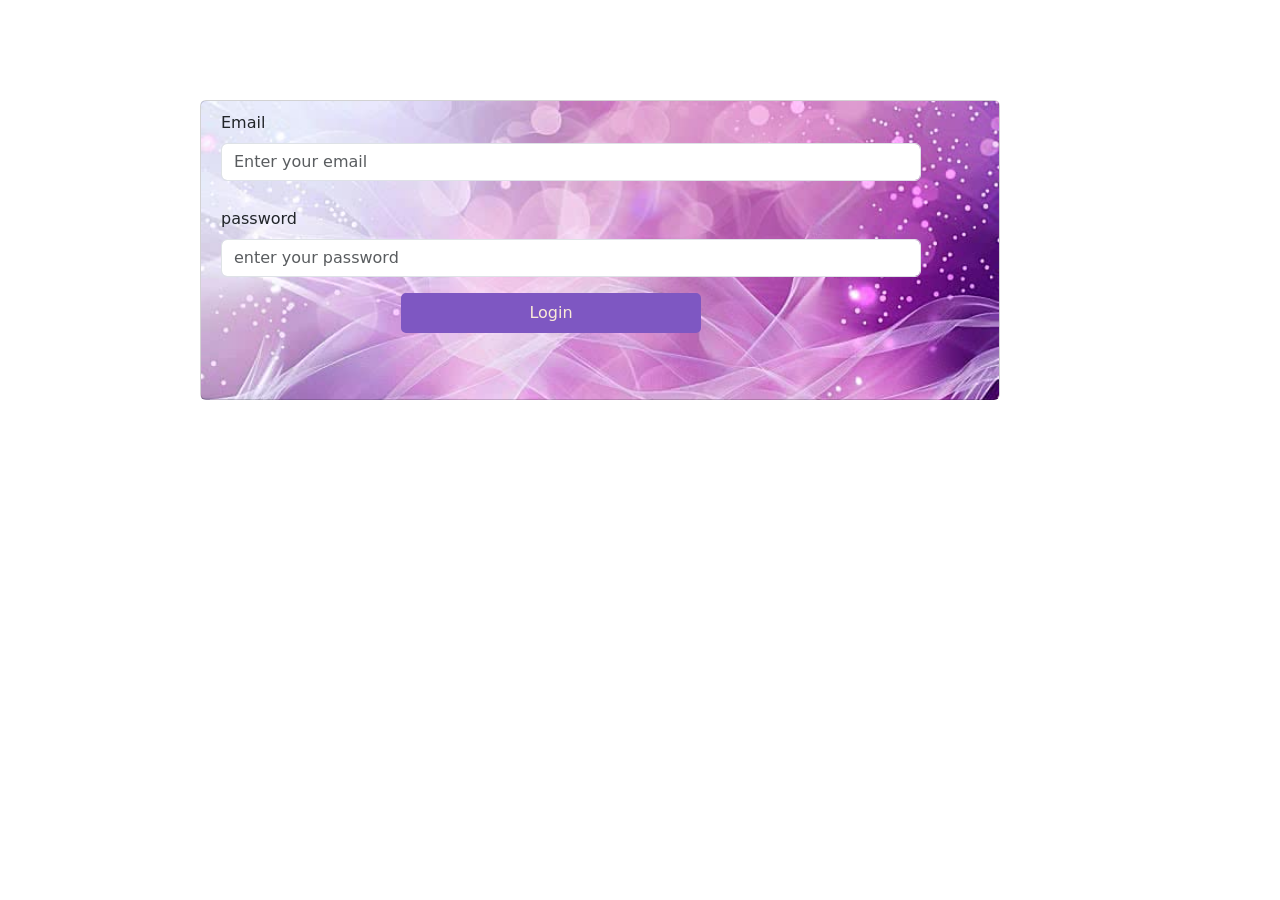
<file: login.html>
<!DOCTYPE html>
<html lang="en">
<head>
    <meta charset="UTF-8">
    <meta name="viewport" content="width=device-width, initial-scale=1.0">
    <title>Document</title>
      <link href="https://cdn.jsdelivr.net/npm/bootstrap@5.3.8/dist/css/bootstrap.min.css" rel="stylesheet"
    integrity="sha384-sRIl4kxILFvY47J16cr9ZwB07vP4J8+LH7qKQnuqkuIAvNWLzeN8tE5YBujZqJLB" crossorigin="anonymous">

      <link rel="stylesheet" href="login.css">
</head>
<body>
    <div class="card">
<div class="mb-3">
  <label for="formGroupExampleInput" class="form-label">Email</label>
  <input type="text" class="form-control" id="email" placeholder="Enter your email">
</div>
<div class="mb-3">
  <label for="formGroupExampleInput2" class="form-label">password</label>
  <input type="text" class="form-control" id="password" placeholder="enter your password">
</div>
<button class="round" onclick="login()">Login</button>
                        <a href="index.html" style="color: #ab47bc;"></a>


    <script src="https://cdn.jsdelivr.net/npm/bootstrap@5.3.8/dist/js/bootstrap.bundle.min.js"
    integrity="sha384-FKyoEForCGlyvwx9Hj09JcYn3nv7wiPVlz7YYwJrWVcXK/BmnVDxM+D2scQbITxI"
    crossorigin="anonymous"></script>
    <script src="login.js"></script>

     </body>
</html>
</file>
<file: login.css>
.card{
    margin-top: 100px;
    width: 800px;
    margin-left: 200px;
    height: 300px;
        background-image: url("./images/purple.jpg");
        background-repeat: no-repeat;
        background-size: cover;

}
.form-control:focus{
    border-color: #7e57c2
;
    box-shadow: 0 0 0 0.2rem rgba(206, 193, 226, 0.25) !important;
}
.form-label{
    margin-top: 10px;
    margin-left: 20px;
}
.form-control{
    margin-left: 20px;
    width: 700px;
}
.round{
    border: 2px solid #7e57c2;
    width: 300px;
    margin-left: 200px;
    background-color: #7e57c2;
    color: antiquewhite;
    height: 40px;
    border-radius: 5px;
}
</file>
